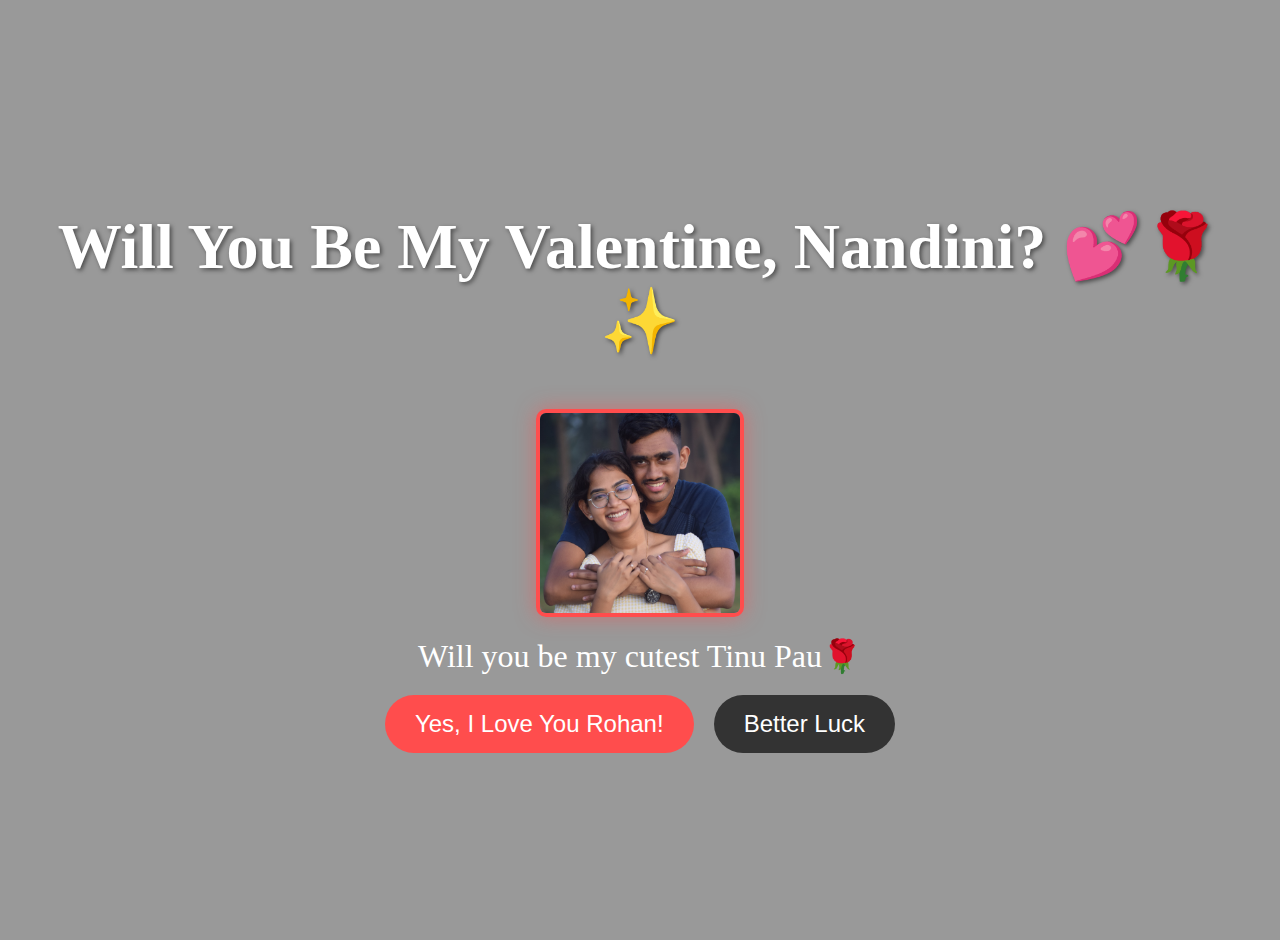
<file: index.html>
<!DOCTYPE html>
<html lang="en">
<head>
  <meta charset="UTF-8">
  <meta name="viewport" content="width=device-width, initial-scale=1.0">
  <title>Will You Be My Valentine, Nandini?</title>
  <link rel="stylesheet" href="style.css">
</head>
<body>
  <div class="container">
    <h1 class="slow-appear">Will You Be My Valentine, Nandini? 💕🌹✨</h1>
    <div class="image-grid">
      <div class="image-placeholder">
        <img src="rohan1.jpg" alt="Our Photo">
      </div>
    </div>
    <p class="message">Will you be my cutest Tinu Pau🌹</p>
    <div class="buttons">
      <button id="yes-button">Yes, I Love You Rohan!</button>
      <button id="no-button">Better Luck</button>
    </div>
  </div>

  <script src="script.js"></script>
</body>
</html>
</file>
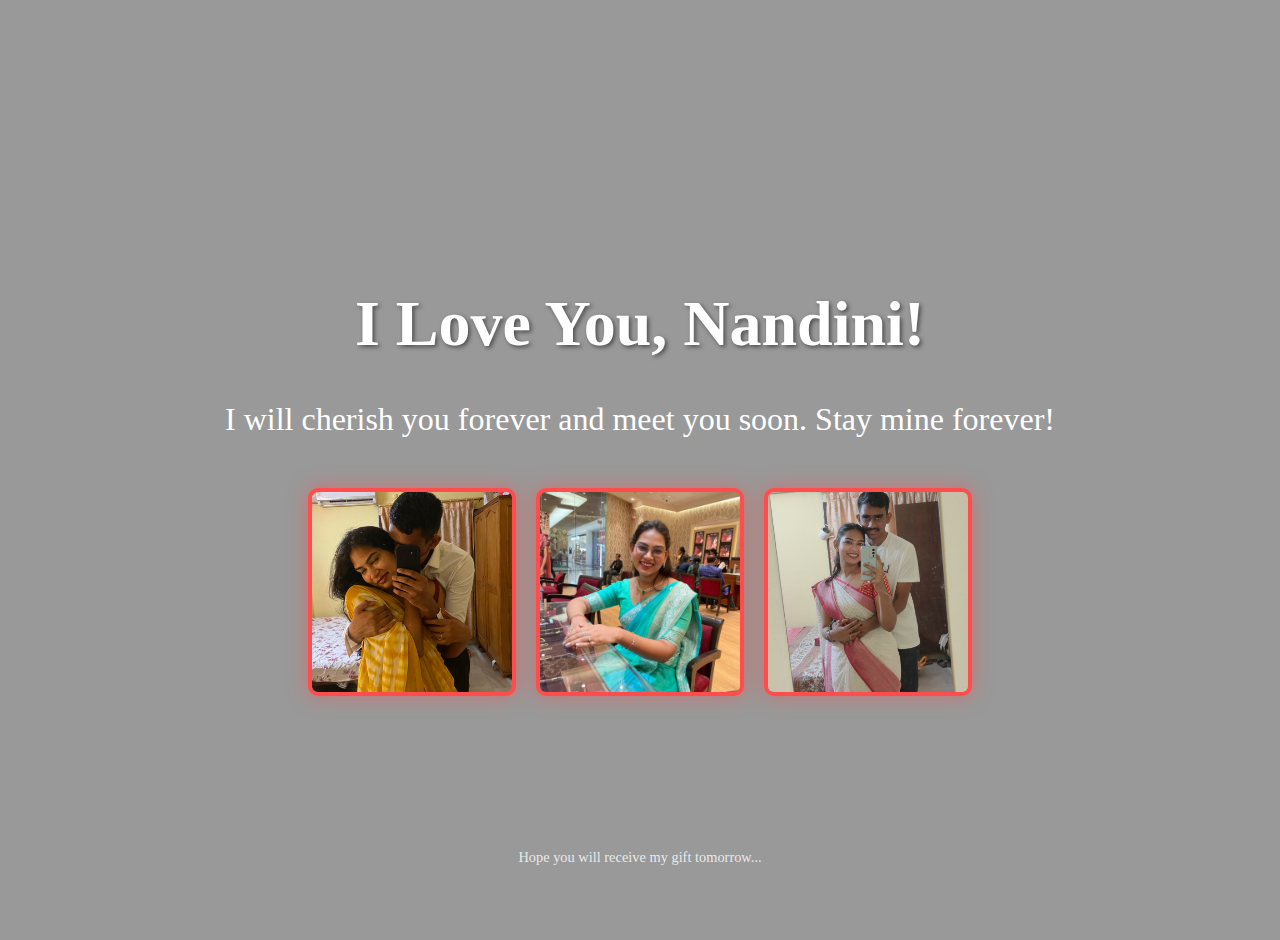
<file: yes.html>
<!DOCTYPE html>
<html lang="en">
<head>
  <meta charset="UTF-8">
  <meta name="viewport" content="width=device-width, initial-scale=1.0">
  <title>I Love You, Nandini!</title>
  <link rel="stylesheet" href="style.css">
</head>
<body>
  <div class="container">
    <h1>I Love You, Nandini!</h1>
    <p class="message">I will cherish you forever and meet you soon. Stay mine forever!</p>
    <div class="image-grid">
      <div class="image-placeholder">
        <img src="rohan4.jpg" alt="Our Photo">
      </div>
      <div class="image-placeholder">
        <img src="rohan3.jpg" alt="Our Photo">
      </div>
      <div class="image-placeholder">
        <img src="rohan5.jpg" alt="Our Photo">
      </div>
    </div>
    <!-- Small text at the bottom -->
    <p class="small-text">Hope you will receive my gift tomorrow...</p>
  </div>

  <script src="script.js"></script>
</body>
</html>
</file>
<file: style.css>
/* General Styles */
body {
  margin: 0;
  padding: 0;
  font-family: 'Great Vibes', cursive;
  background: url('https://media.istockphoto.com/photos/valentine-day-composition-with-red-hearts-on-pink-background-picture-id1295790266?b=1&k=20&m=1295790266&s=170667a&w=0&h=agIs3414VgRA4_0gzi4KT1fZMQG25u3jmjvTvq12OPc=') no-repeat center center fixed;
  background-size: cover;
  color: #fff;
  text-align: center;
  overflow-y: auto; /* Enable vertical scrolling */
}

.container {
  display: flex;
  flex-direction: column;
  align-items: center;
  justify-content: center;
  min-height: 100vh; /* Ensure container expands to fit content */
  padding: 20px; /* Add padding for spacing */
  background: rgba(0, 0, 0, 0.4); /* Semi-transparent overlay */
}

h1 {
  font-size: 4rem;
  margin-bottom: 20px;
  text-shadow: 2px 2px 4px rgba(0, 0, 0, 0.5);
}

.message {
  font-size: 2rem;
  margin: 20px 0;
}

.buttons {
  display: flex;
  gap: 20px;
  margin-bottom: 20px; /* Added margin for spacing */
}

button {
  padding: 15px 30px;
  font-size: 1.5rem;
  border: none;
  border-radius: 50px;
  cursor: pointer;
  transition: transform 0.3s ease, background 0.3s ease;
}

#yes-button {
  background: #ff4d4d;
  color: #fff;
}

#no-button {
  background: #333;
  color: #fff;
}

button:hover {
  transform: scale(1.1);
}

/* Image Grid for Square Placeholders */
.image-grid {
  display: flex;
  gap: 20px; /* Space between images */
  justify-content: center;
  margin-top: 30px;
  flex-wrap: wrap; /* Allow images to wrap to the next line if needed */
}

.image-placeholder {
  width: 200px; /* Square size */
  height: 200px; /* Square size */
  overflow: hidden;
  border: 4px solid #ff4d4d; /* Romantic border color */
  border-radius: 10px; /* Slightly rounded corners */
  box-shadow: 0 0 20px rgba(255, 77, 77, 0.5); /* Romantic shadow */
  transition: transform 0.3s ease, box-shadow 0.3s ease;
}

.image-placeholder img {
  width: 100%;
  height: 100%;
  object-fit: cover; /* Ensures the image covers the square */
}

.image-placeholder:hover {
  transform: scale(1.05); /* Slight zoom on hover */
  box-shadow: 0 0 30px rgba(255, 77, 77, 0.8); /* Enhanced shadow on hover */
}

/* Slow Appear Animation */
@keyframes slowAppear {
  0% {
    opacity: 0;
    transform: translateY(20px);
  }
  100% {
    opacity: 1;
    transform: translateY(0);
  }
}

.slow-appear {
  animation: slowAppear 2s ease-out forwards;
}

/* Confetti Effect */
.confetti {
  position: absolute;
  width: 10px;
  height: 10px;
  background: #ffcc00;
  animation: confetti-fall 5s linear infinite;
}

@keyframes confetti-fall {
  0% { transform: translateY(-10vh) rotate(0deg); }
  100% { transform: translateY(110vh) rotate(720deg); }
}

/* Small text at the bottom */
.small-text {
  font-size: 0.9rem;
  color: rgba(255, 255, 255, 0.8); /* Semi-transparent white */
  margin-top: 30px; /* Space above the text */
  text-align: center;
  position: absolute;
  bottom: 20px; /* Position at the bottom */
  left: 50%;
  transform: translateX(-50%); /* Center horizontally */
}
  
  @keyframes confetti-fall {
    0% { transform: translateY(-10vh) rotate(0deg); }
    100% { transform: translateY(110vh) rotate(720deg); }
  }
</file>
